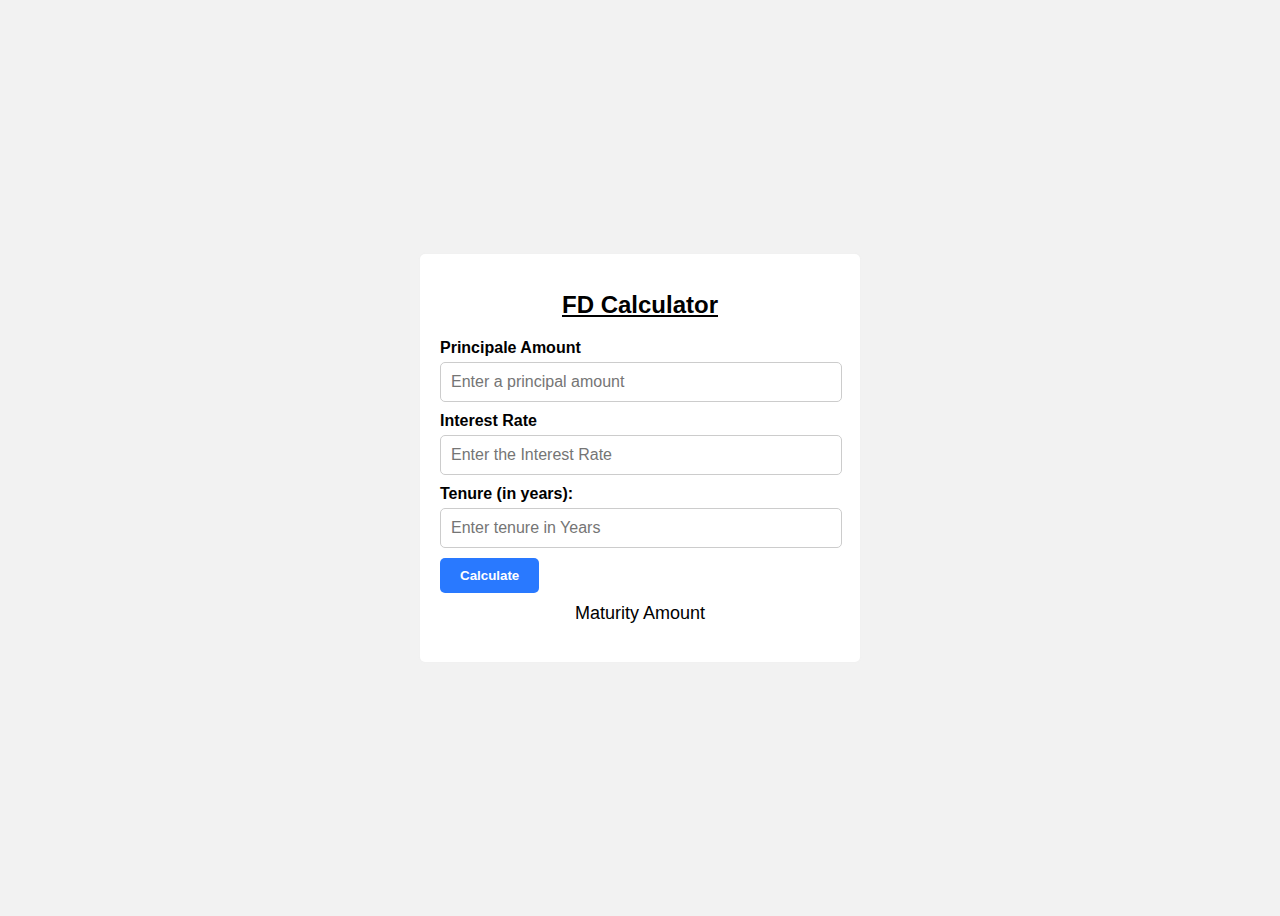
<file: 1.Projects-Calculator-FD/index.html>
<!DOCTYPE html>
<html lang="en">
    <head>
        <meta charset="UTF-8" />
        <meta name="viewport" content="width=device-width, initial-scale=1.0" />
        <link rel="stylesheet" href="styles.css" />
        <title>FD calculator</title>
    </head>
    <body>
        <div class="container">
            <h1>FD Calculator</h1>
            <div class="form-group">
                <label for="principle">Principale Amount</label>
                <input
                    id="principle"
                    placeholder="Enter a principal amount"
                    type="number"
                />
            </div>
            <div class="form-group">
                <label for="interestRate">Interest Rate</label>
                <input
                    id="interestRate"
                    placeholder="Enter the Interest Rate"
                    type="number"
                />
            </div>
            <div class="form-group">
                <label for="tenure">Tenure (in years):</label>
                <input
                    id="tenure"
                    placeholder="Enter tenure in Years"
                    type="number"
                />
            </div>
            <button id="calculateBtn" class="calculate-btn">Calculate</button>
            <p id="result" class="result">Maturity Amount</p>
        </div>
        <script src="script.js"></script>
    </body>
</html>
</file>
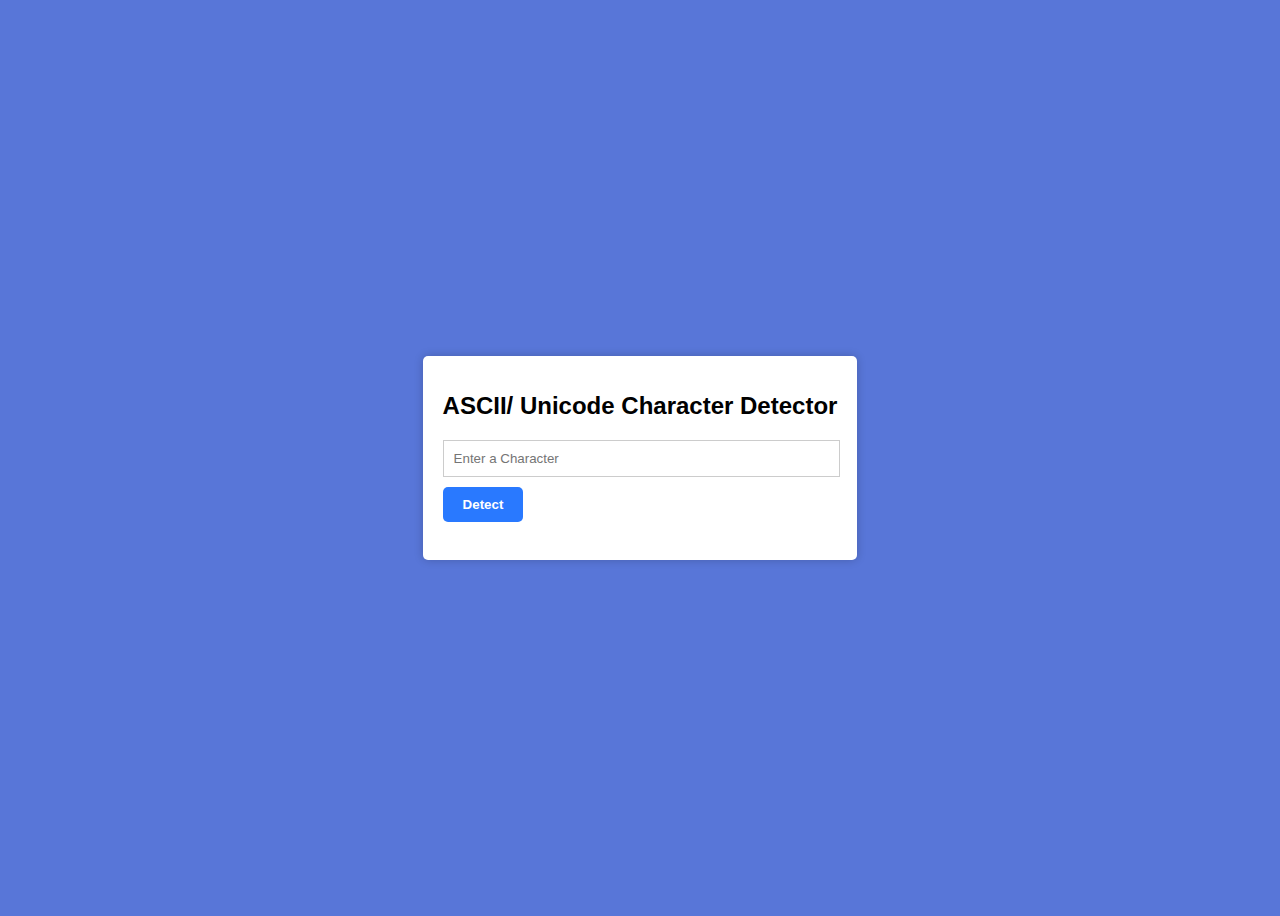
<file: 1.Projects-Calculator-FD/public/11.Project_Unicode_Char_Detector/index.html>
<!DOCTYPE html>
<html lang="en">
    <head>
        <meta charset="UTF-8" />
        <meta name="viewport" content="width=device-width, initial-scale=1.0" />
        <link rel="stylesheet" href="styles.css" />
        <title>ASCII/ Unicode Character Detector</title>
    </head>
    <body>
        <div class="container">
            <h1>ASCII/ Unicode Character Detector</h1>
            <input
                type="text"
                id="characterInput"
                maxlength="1"
                placeholder="Enter a Character"
            />
            <button onclick="detectCharacter()">Detect</button>
            <p id="result"></p>
        </div>
        <script src="script.js"></script>
    </body>
</html>
</file>
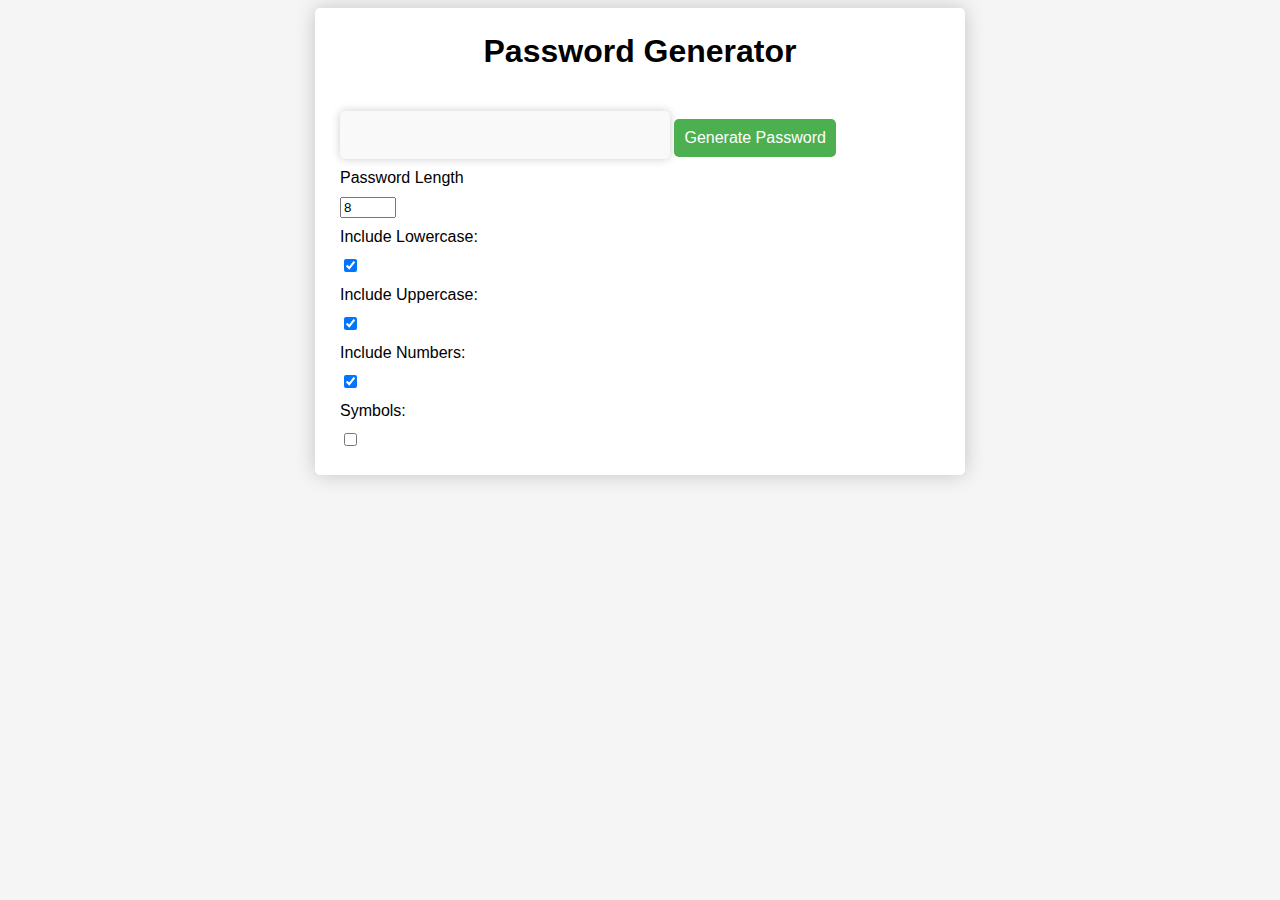
<file: 1.Projects-Calculator-FD/public/2.Project_Password_Generator/index.html>
<!DOCTYPE html>
<html lang="en">
    <head>
        <meta charset="UTF-8" />
        <meta name="viewport" content="width=device-width, initial-scale=1.0" />
        <link rel="stylesheet" href="style.css" />
        <title>Password Generator</title>
    </head>
    <body>
        <div class="container">
            <h1>Password Generator</h1>
            <div class="password">
                <input type="text" id="password" readonly />
                <button type="button" id="generate">Generate Password</button>
            </div>
            <div class="options">
                <label for="length">Password Length</label>
                <input type="number" id="length" value="8" min="8" max="64" />
                <label for="lowercase">Include Lowercase:</label>
                <input type="checkbox" id="lowercase" checked />
                <label for="uppercase">Include Uppercase:</label>
                <input type="checkbox" id="uppercase" checked />
                <label for="Numbers">Include Numbers:</label>
                <input type="checkbox" id="numbers" checked />
                <label for="Symbols">Symbols:</label>
                <input type="checkbox" id="symbols" />
            </div>
        </div>

        <script src="scripts.js"></script>
    </body>
</html>
</file>
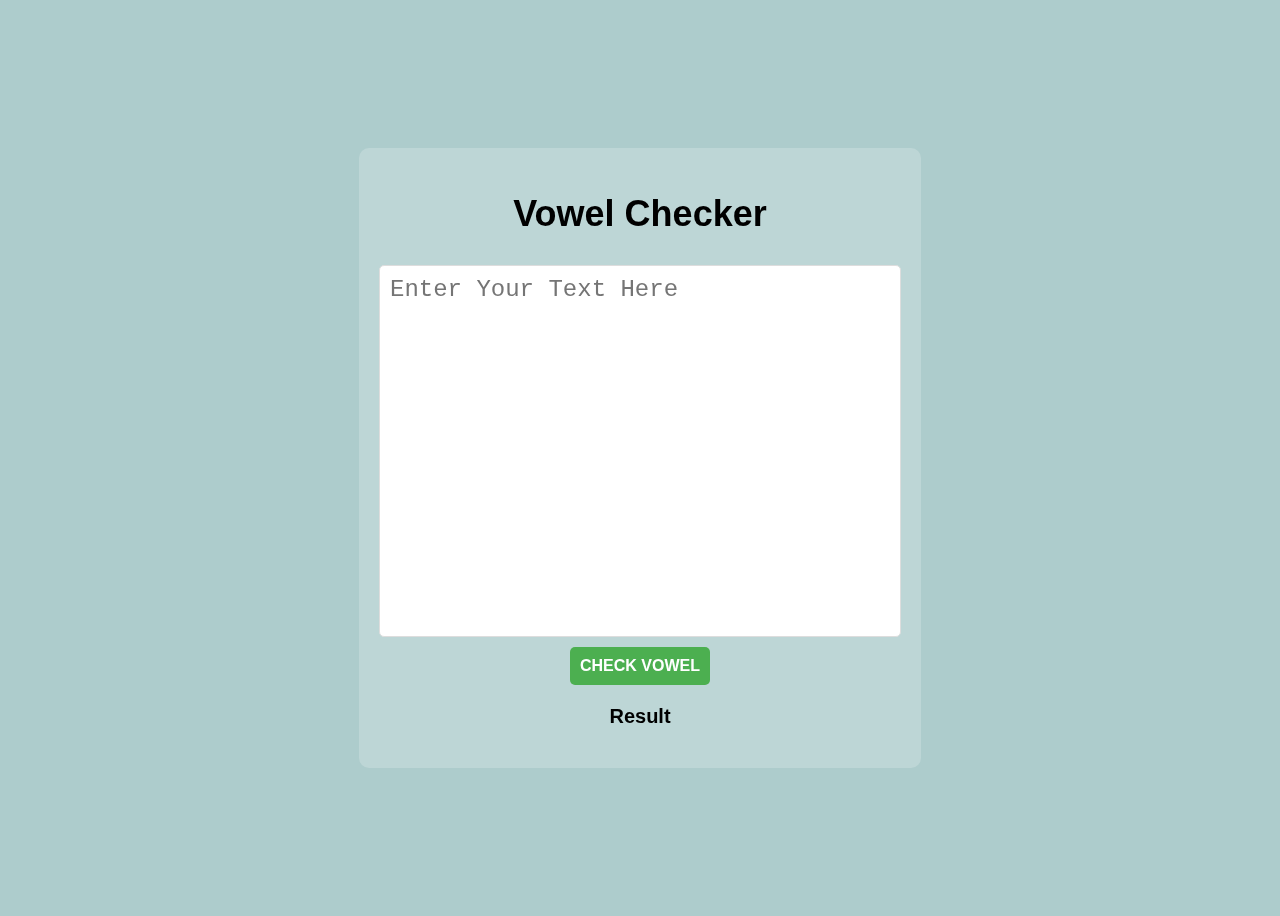
<file: 1.Projects-Calculator-FD/public/3.Project_Vowel_Checker/index.html>
<!DOCTYPE html>
<html lang="en">
    <head>
        <meta charset="UTF-8" />
        <meta name="viewport" content="width=device-width, initial-scale=1.0" />
        <link rel="stylesheet" href="style.css" />
        <title>Vowel Checker/Counter</title>
    </head>
    <body>
        <div class="container">
            <h1>Vowel Checker</h1>
            <textarea
                name=""
                id="inputText"
                placeholder="Enter Your Text Here"
            ></textarea>
            <button onclick="checkVowels()">Check Vowel</button>
            <p id="result">Result</p>
        </div>
        <script src="script.js"></script>
    </body>
</html>
</file>
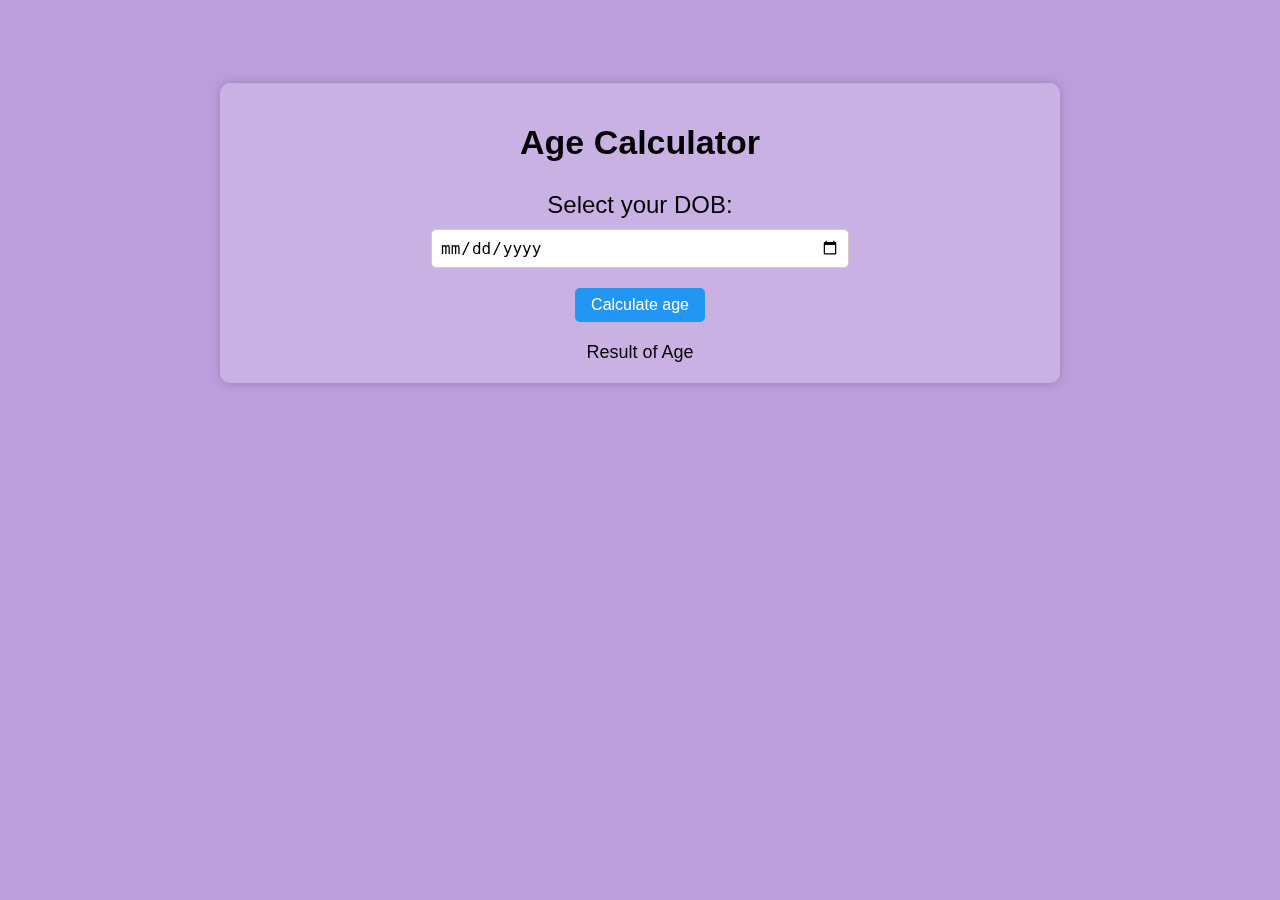
<file: 1.Projects-Calculator-FD/public/4.Project_Age_Calculator/index.html>
<!DOCTYPE html>
<html lang="en">
    <head>
        <meta charset="UTF-8" />
        <meta name="viewport" content="width=device-width, initial-scale=1.0" />
        <link rel="stylesheet" href="styles.css" />
        <title>Age Calculator</title>
    </head>
    <body>
        <div class="age-calculator">
            <h2>Age Calculator</h2>
            <div>
                <label for="">Select your DOB:</label>
                <input type="date" id="dob" />
            </div>
            <div>
                <button id="calculate-btn">Calculate age</button>
                <div id="result">Result of Age</div>
            </div>
        </div>

        <script src="script.js"></script>
    </body>
</html>
</file>
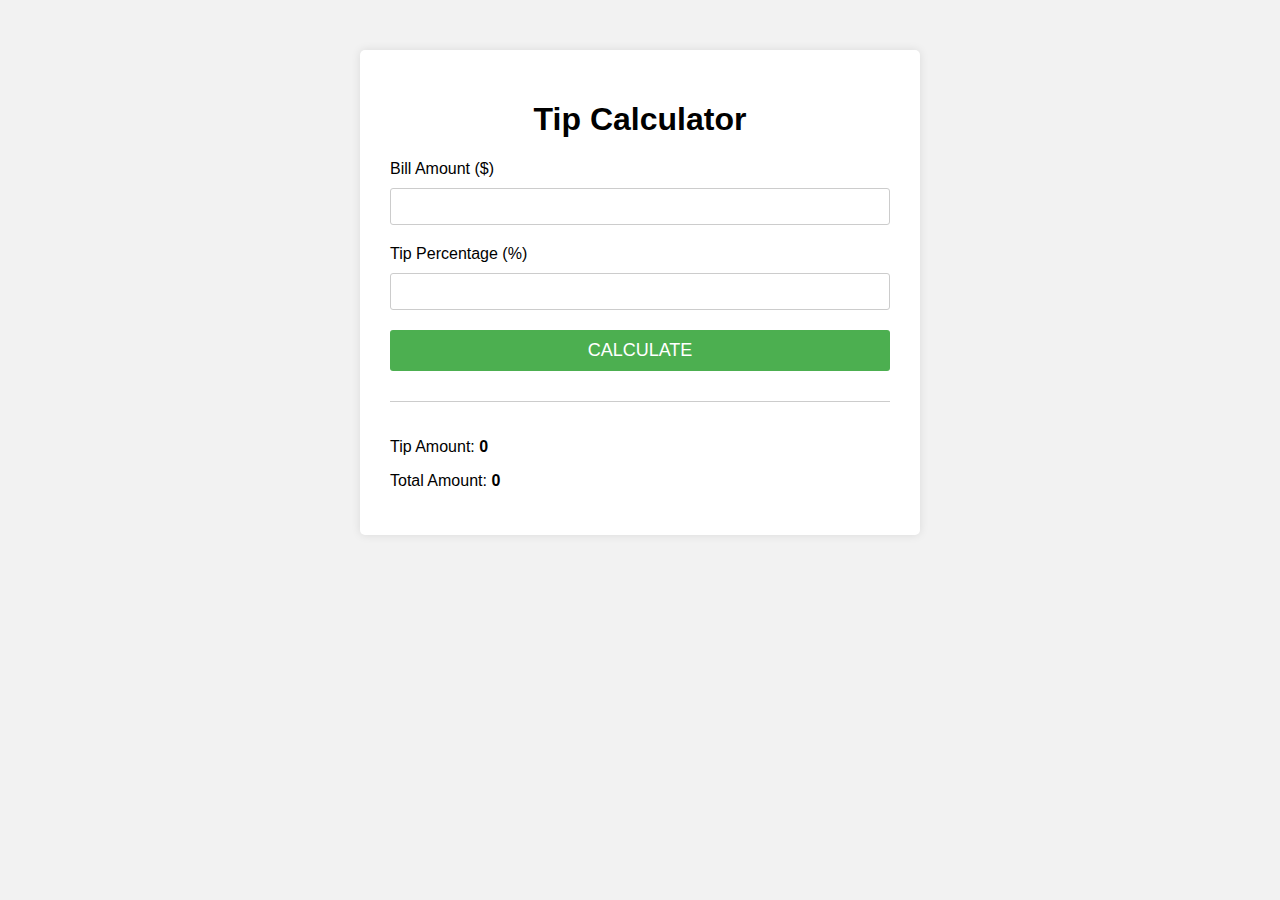
<file: 1.Projects-Calculator-FD/public/5.Project_Tip_Calculator/index.html>
<!DOCTYPE html>
<html lang="en">
    <head>
        <meta charset="UTF-8" />
        <meta name="viewport" content="width=device-width, initial-scale=1.0" />
        <link rel="stylesheet" href="style.css" />
        <title>Tip Calculator</title>
    </head>
    <body>
        <div class="calculate">
            <h1>Tip Calculator</h1>
            <form>
                <label for="">Bill Amount ($)</label>
                <input type="number" id="bill-amount" required />
                <label for="">Tip Percentage (%)</label>
                <input type="number" id="tip-percentage" required />
                <button type="button" onclick="calculateTip()">
                    Calculate
                </button>
            </form>
            <div class="results">
                <p>Tip Amount: <span id="tip-amount">0</span></p>
                <p>Total Amount: <span id="total-amount">0</span></p>
            </div>
        </div>
        <script src="script.js"></script>
    </body>
</html>
</file>
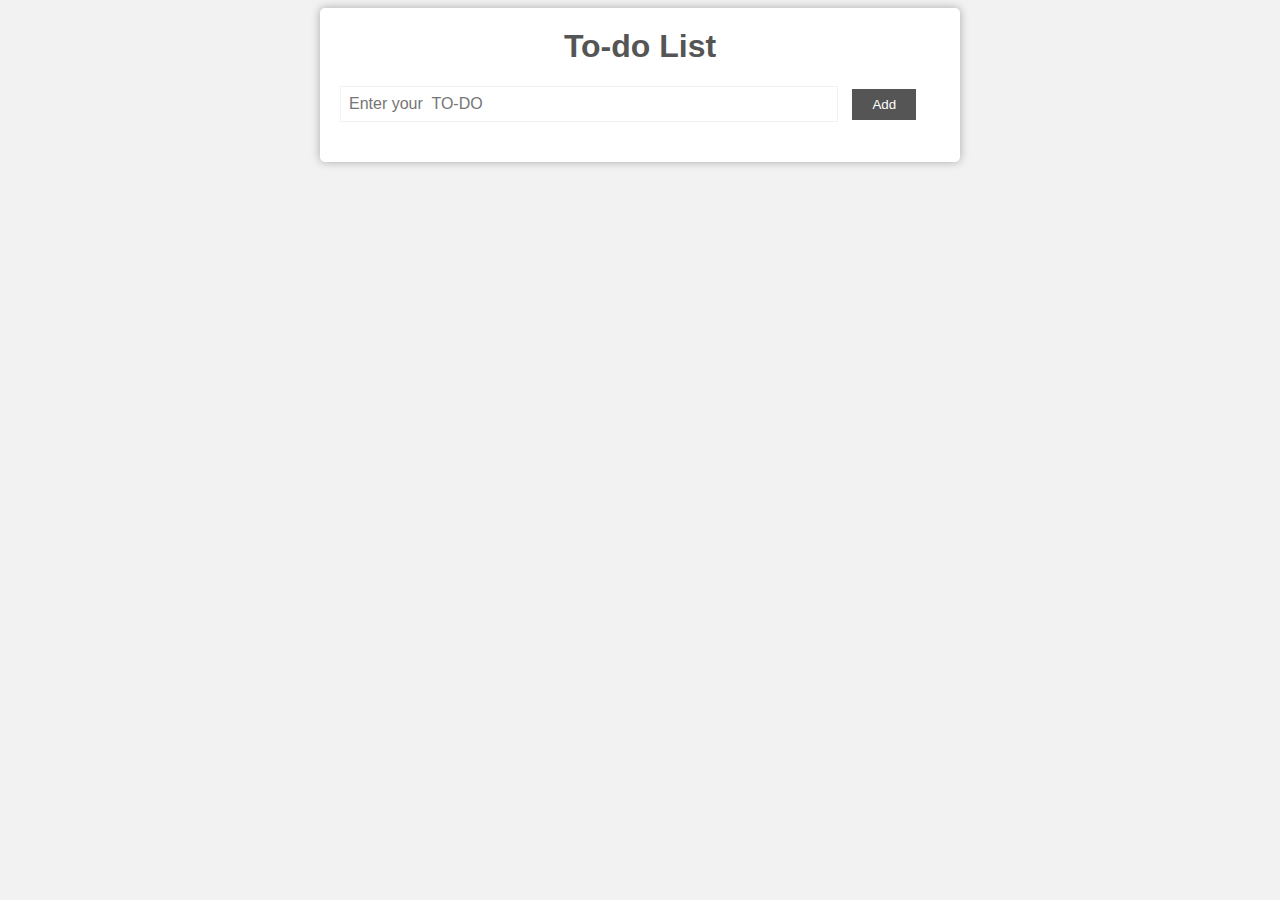
<file: 1.Projects-Calculator-FD/public/6.Project_Todo_List/index.html>
<!DOCTYPE html>
<html lang="en">
    <head>
        <meta charset="UTF-8" />
        <meta name="viewport" content="width=device-width, initial-scale=1.0" />
        <link rel="stylesheet" href="style.css" />
        <title>TodoList</title>
    </head>
    <body>
        <div class="container">
            <h1>To-do List</h1>
            <input
                type="text"
                id="newTodoInput"
                placeholder="Enter your  TO-DO"
            />
            <button id="addTodoBtn">Add</button>
            <ul id="todoList"></ul>
        </div>

        <script src="script.js"></script>
    </body>
</html>
</file>
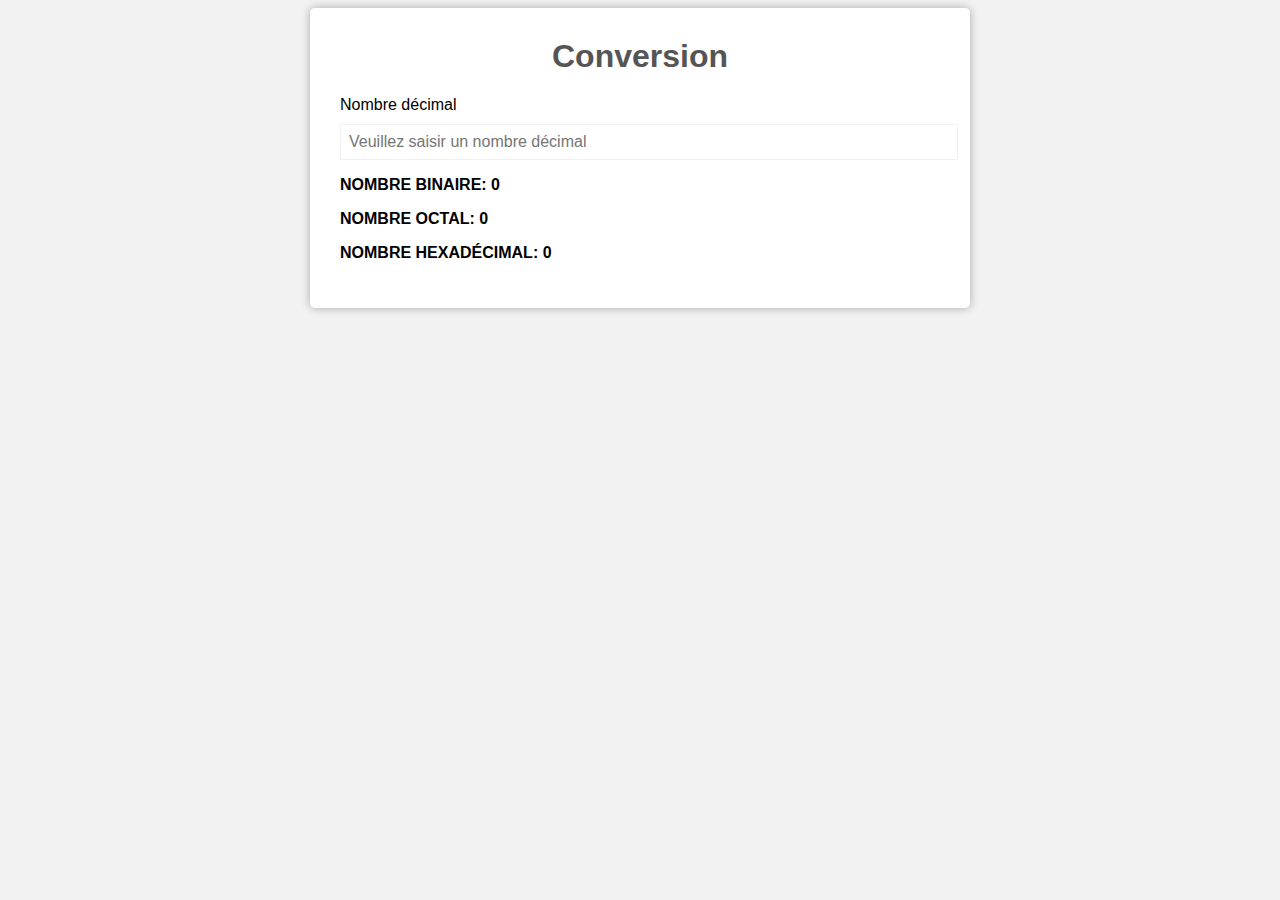
<file: 1.Projects-Calculator-FD/public/7.Project_Conversion_Binaire/index.html>
<!DOCTYPE html>
<html lang="en">
    <head>
        <meta charset="UTF-8" />
        <meta name="viewport" content="width=device-width, initial-scale=1.0" />
        <link rel="stylesheet" href="style.css" />
        <title>Conversion</title>
    </head>
    <body>
        <div class="container">
            <h1>Conversion</h1>
            <label for="">Nombre décimal</label>
            <input
                type="number"
                id="nombre-decimal"
                placeholder="Veuillez saisir un nombre décimal"
            />
            <p>Nombre binaire: <span id="binaire">0</span></p>
            <p>Nombre octal: <span id="octal">0</span></p>
            <p>Nombre hexadécimal: <span id="hexadecimal">0</span></p>
        </div>
        <script src="script.js"></script>
    </body>
</html>
</file>
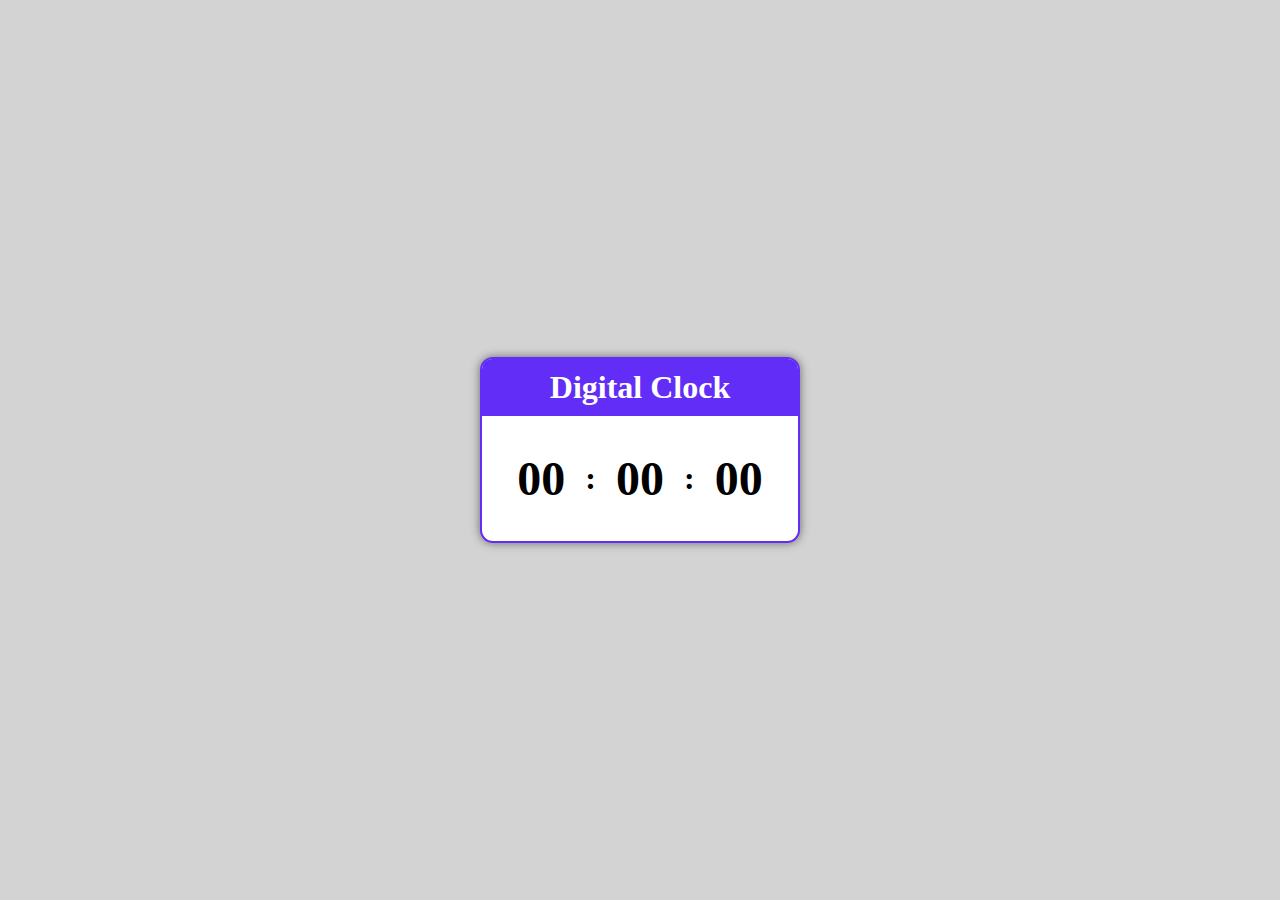
<file: 1.Projects-Calculator-FD/public/8.Project_Digital_Clock/index.html>
<!DOCTYPE html>
<html lang="en">
    <head>
        <meta charset="UTF-8" />
        <meta name="viewport" content="width=device-width, initial-scale=1.0" />
        <link rel="stylesheet" href="style.css" />
        <title>Digital Clock</title>
    </head>
    <body>
        <div class="container">
            <div class="card">
                <h1>Digital Clock</h1>
                <div class="clock">
                    <span class="time-element" id="hours">00</span>
                    <span class="column-element">:</span>
                    <span class="time-element" id="minutes">00</span>
                    <span class="column-element">:</span>
                    <span class="time-element" id="seconds">00</span>
                </div>
            </div>
        </div>
        <script src="script.js"></script>
    </body>
</html>
</file>
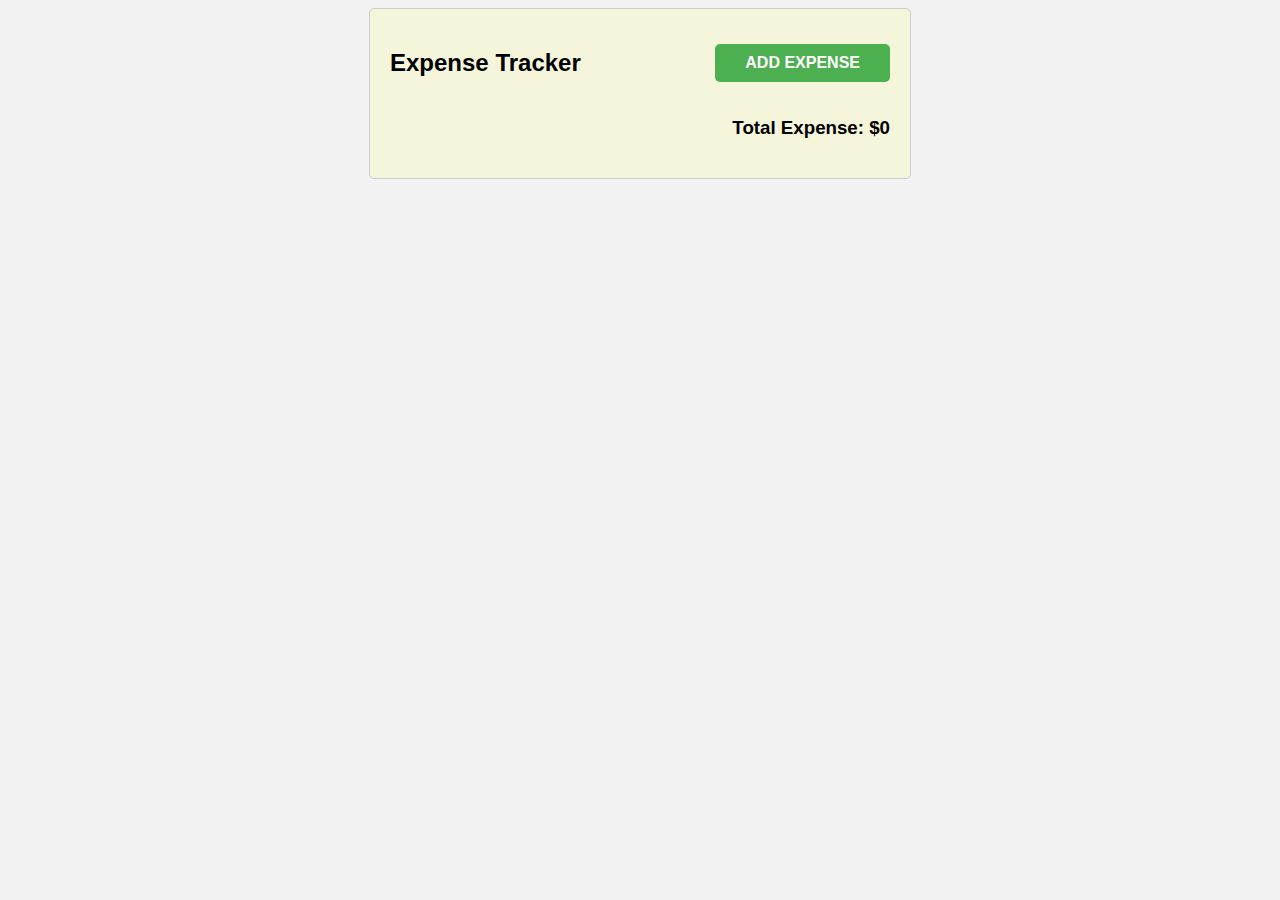
<file: 1.Projects-Calculator-FD/public/9.Project_Expense_Tracker_App/index.html>
<!DOCTYPE html>
<html lang="en">
    <head>
        <meta charset="UTF-8" />
        <meta name="viewport" content="width=device-width, initial-scale=1.0" />
        <link rel="stylesheet" href="style.css" />
        <title>Expense Tracker App</title>
    </head>
    <body>
        <div class="expense-tracker">
            <div class="expense-header">
                <h2>Expense Tracker</h2>
                <button class="add-expense-btn">Add Expense</button>
            </div>
            <div class="expense-list"></div>
            <div class="total-expense">
                <h3>Total Expense: $0</h3>
            </div>
        </div>

        <script src="script.js"></script>
    </body>
</html>
</file>
<file: 1.Projects-Calculator-FD/styles.css>
body {
    font-family: Arial, sans-serif;
    background-color: #f2f2f2;
    display: flex;
    justify-content: center;
    align-items: center;
    height: 100vh;
}
.container {
    background-color: #ffffff;
    border-radius: 5px;
    padding: 20px;
    box-shadow: 0px 0px 2px rgba(198, 193, 193, 0.1);
    max-width: 400px;
    width: 100%;
}
.container:hover {
    box-shadow: 5px 5px 20px rgba(0, 0, 0, 0.1);
}
h1 {
    font-size: 24px;
    text-align: center;
    text-decoration: underline;
    margin-bottom: 20px;
}
.form-group {
    margin-bottom: 10px;
}
.form-group label {
    display: block;
    font-weight: bolder;
    margin-bottom: 5px;
}
.form-group input {
    width: 95%;
    padding: 10px;
    font-size: 16px;
    border: 1px solid #ccc;
    border-radius: 5px;
}
.result {
    font-size: 18px;
    text-align: center;
    margin-top: 10px;
}
.calculate-btn {
    padding: 10px 20px;
    background-color: #2979ff;
    color: #fff;
    border: none;
    font-weight: bolder;
    border-radius: 5px;
    cursor: pointer;
}
.calculate-btn:hover {
    background-color: #448aaf;
}
</file>
<file: 1.Projects-Calculator-FD/public/11.Project_Unicode_Char_Detector/styles.css>
body {
    font-family: Arial, Helvetica, sans-serif;
    display: flex;
    justify-content: center;
    align-items: center;
    height: 100vh;
    background-color: #5876d8;
}
.container {
    padding: 20px;
    border-radius: 5px;
    background-color: #fff;
    box-shadow: 0 0 10px rgba(0, 0, 0, 0.2);
    max-width: 400px;
}
h1 {
    font-size: 24px;
    text-align: center;
    margin-bottom: 20px;
}
input[type="text"] {
    width: 95%;
    padding: 10px;
    border: 1px solid #ccc;
    margin-bottom: 10px;
}
button {
    padding: 10px 20px;
    background-color: #2979ff;
    color: #fff;
    border: none;
    border-radius: 5px;
    font-weight: bold;
    cursor: pointer;
}
button:hover {
    background-color: #448aff;
}
#result {
    font-size: 18px;
    text-align: center;
    margin-top: 10px;
}
</file>
<file: 1.Projects-Calculator-FD/public/2.Project_Password_Generator/style.css>
body {
    background-color: #f5f5f5;
    font-family: Arial, sans-serif;
}
.container {
    max-width: 600px;
    margin: 0 auto;
    padding: 25px;
    border-radius: 5px;
    box-shadow: 0 0 20px rgba(0, 0, 0, 0.2);
    background-color: #fff;
}
h1 {
    text-align: center;
    margin-top: 0;
}
label {
    display: flex;
    align-items: center;
    margin: 10px 0;
}
#password {
    margin-top: 20px;
    font-size: 24px;
    text-align: center;
    padding: 10px;
    border: none;
    border-radius: 5px;
    background-color: #f9f9f9;
    box-shadow: 0 0 10px rgba(0, 0, 0, 0.2);
}
#generate {
    margin-top: 20px;
    background-color: #4caf50;
    color: white;
    border: none;
    border-radius: 5px;
    padding: 10px;
    font-size: 16px;
    cursor: pointer;
}
#generate:hover {
    background-color: #3e8e41;
}
</file>
<file: 1.Projects-Calculator-FD/public/3.Project_Vowel_Checker/style.css>
body {
    background-color: rgb(173, 204, 204);
    font-family: Arial, sans-serif;
    display: flex;
    justify-content: center;
    align-items: center;
    height: 100vh;
}
.container {
    background-color: rgba(255, 255, 255, 0.2);
    backdrop-filter: blur(10px);
    box-shadow: 0, 0, 10px rgba(0, 0, 0, 0.2);
    border-radius: 10px;
    padding: 20px;
    display: flex;
    flex-direction: column;
    align-items: center;
}
.container:hover {
    box-shadow: 0, 4, 20px rgba(0, 0, 0, 0.3);
}
h1 {
    font-size: 36px;
    margin-bottom: 20px;
}
textarea {
    width: 500px;
    height: 350px;
    margin: 10px auto;
    display: block;
    font-size: 24px;
    padding: 10px;
    border: 1px solid #dddddd;
    border-radius: 5px;
    resize: none;
}
button {
    padding: 10px;
    background-color: #4caf50;
    color: #fff;
    border: none;
    font-size: 16px;
    text-transform: uppercase;
    font-weight: bold;
    border-radius: 5px;
    cursor: pointer;
    transition: background-color 0.3s ease;
}
button:hover {
    background-color: #45a049;
}
#result {
    font-size: 20px;
    margin-top: 20px;
    color: #000000;
    font-weight: bold;
}
</file>
<file: 1.Projects-Calculator-FD/public/4.Project_Age_Calculator/styles.css>
body {
    background-color: rgb(188, 158, 221);
    display: flex;
    justify-content: center;
    align-items: center;
    height: 50vh;
}
.age-calculator {
    width: 800px;
    margin: 0 auto;
    text-align: center;
    font-family: Arial, sans-serif;
    background-color: rgba(255, 255, 255, 0.2);
    backdrop-filter: blur(10px);
    box-shadow: 0 0 10px rgba(0, 0, 0, 0.2);
    padding: 20px;
    border-radius: 10px;
    display: flex;
    flex-direction: column;
    align-items: center;
}
h2 {
    font-size: 34px;
    margin-top: 20px;
}
label {
    display: block;
    margin-bottom: 10px;
    font-size: 24px;
}
input[type="date"] {
    padding: 8px;
    font-size: 16px;
    border-radius: 5px;
    border: 1px solid #ccc;
    width: 400px;
    margin-bottom: 20px;
}
button {
    padding: 8px 16px;
    font-size: 16px;
    border-radius: 5px;
    border: none;
    background-color: #2196f3;
    cursor: pointer;
    color: #fff;
    transition: background-color 0.3s ease;
}
button:hover {
    background-color: #0d8bf0;
}
#result {
    margin-top: 20px;
    font-size: 18px;
}
</file>
<file: 1.Projects-Calculator-FD/public/5.Project_Tip_Calculator/style.css>
body {
    background-color: #f2f2f2;
    font-family: Arial, sans-serif;
    margin: 0;
    padding: 0;
}
.calculate {
    max-width: 500px;
    margin: 50px auto;
    background-color: #fff;
    padding: 30px;
    border-radius: 5px;
    box-shadow: 0 0 10px rgba(0, 0, 0, 0.1);
}
h1 {
    text-align: center;
}
form {
    display: flex;
    flex-direction: column;
}
label {
    margin-bottom: 10px;
}
input {
    padding: 10px;
    margin-bottom: 20px;
    border: 1px solid #ccc;
    border-radius: 3px;
}
button {
    padding: 10px;
    background-color: #4caf50;
    color: #fff;
    border: none;
    border-radius: 3px;
    cursor: pointer;
    font-size: 18px;
    text-transform: uppercase;
}
button:hover {
    background-color: #3e8e41;
}
.results {
    margin-top: 30px;
    border-top: 1px solid #ccc;
    padding-top: 20px;
}
.results p {
    margin-bottom: 15px;
}
.results span {
    font-weight: bold;
}
</file>
<file: 1.Projects-Calculator-FD/public/6.Project_Todo_List/style.css>
body {
    font-family: Arial, sans-serif;
    background-color: #f2f2f2;
}
.container {
    max-width: 600px;
    margin: 0 auto;
    padding: 20px;
    background-color: #fff;
    border-radius: 5px;
    box-shadow: 0 0 10px rgba(0, 0, 0, 0.3);
}
h1 {
    margin-top: 0;
    text-align: center;
    color: #555;
}
input[type="text"] {
    padding: 8px;
    font-size: 16px;
    border: 1px solid #f2f2f2;
    border-radius: 2px solid #ccc;
    width: 80%;
    margin-right: 10px;
}
button {
    padding: 8px 20px;
    background-color: #555;
    color: #fff;
    border: none;
    cursor: pointer;
}
button:hover {
    background-color: #333;
}
ul {
    list-style: none;
    padding: 0;
    margin-top: 20px;
}
li {
    padding: 10px;
    background-color: #eee;
    margin-bottom: 5px;
    border-radius: 5px;
    display: flex;
    justify-content: space-between;
    align-items: center;
}
li:last-child {
    margin-bottom: 0px;
}
.delete-todo-btn {
    background-color: red;
    color: white;
    border: 0;
    padding: 5px 10px;
    border-radius: 3px;
    cursor: pointer;
}
.delete-todo-btn:hover {
    background-color: #d34f2f;
}
</file>
<file: 1.Projects-Calculator-FD/public/7.Project_Conversion_Binaire/style.css>
body {
    font-family: Arial, sans-serif;
    background-color: #f2f2f2;
}
.container {
    max-width: 600px;
    margin: 0 auto;
    padding: 30px;
    background-color: #fff;
    border-radius: 5px;
    box-shadow: 0 0 10px rgba(0, 0, 0, 0.3);
}
h1 {
    margin-top: 0;
    text-align: center;
    color: #555;
}
input[type="number"] {
    padding: 8px;
    font-size: 16px;
    border: 1px solid #f2f2f2;
    border-radius: 2px solid #ccc;
    width: 100%;
    margin-top: 10px;
}
label {
    margin-bottom: 15px;
}
p {
    font-weight: bold;
    text-transform: uppercase;
}
</file>
<file: 1.Projects-Calculator-FD/public/8.Project_Digital_Clock/style.css>
* {
    padding: 0;
    margin: 0;
    box-sizing: border-box;
}
.container {
    display: flex;
    flex-direction: column;
    justify-content: center;
    align-items: center;
    height: 100vh;
    background-color: #d3d3d3;
}
.card {
    background-color: #fff;
    border-radius: 13px;
    box-shadow: 0 0 10px rgba(0, 0, 0, 0.5);
    border: 2px solid #632df8;
    max-width: 400px;
}
h1 {
    text-align: center;
    background-color: #632df8;
    padding-top: 10px;
    padding-bottom: 10px;
    margin-bottom: 10px;
    overflow: hidden;
    color: #fff;
    border-radius: 10px 10px 0 0;
}
.clock {
    padding: 25px;
    display: flex;
    align-items: center;
    margin-bottom: 10px;
}
.time-element {
    font-size: 48px;
    font-weight: bold;
    color: #000;
    margin: 0 10px;
}
.column-element {
    font-size: 32px;
    font-weight: bold;
    color: #000;
    margin: 0 10px;
}
</file>
<file: 1.Projects-Calculator-FD/public/9.Project_Expense_Tracker_App/style.css>
body {
    background-color: #f2f2f2;
    font-family: "Lucida Sans", "Lucida Sans Regular", "Lucida Grande",
        "Lucida Sans Unicode", Geneva, Verdana, sans-serif;
}
.expense-tracker {
    max-width: 500px;
    margin: 0 auto;
    padding: 20px;
    font-family: "Lucida Sans", "Lucida Sans Regular", "Lucida Grande",
        "Lucida Sans Unicode", Geneva, Verdana, sans-serif;
    border: 1px solid #ccc;
    border-radius: 5px;
    background-color: beige;
}
.expense-header {
    display: flex;
    justify-content: space-between;
    align-items: center;
    margin-bottom: 20px;
}
.add-expense-btn {
    padding: 10px 30px;
    background-color: #4caf50;
    color: #fff;
    border: none;
    font-size: 16px;
    font-weight: 600;
    text-transform: uppercase;
    border-radius: 5px;
    cursor: pointer;
    transition: background-color 0.3s ease;
}
.total-expense {
    text-align: right;
}
.expense-list {
    margin-bottom: 20px;
}
.expense-item {
    display: flex;
    justify-content: space-between;
    align-items: center;
    background-color: #f9f9f9;
    padding: 10px;
    border-radius: 5px;
    margin-bottom: 10px;
}
.expense-item-description {
    font-weight: bold;
}
.expense-item-amount {
    font-weight: bold;
}
.delete-expense-btn {
    background-color: #f44336;
    color: #fff;
    border: none;
    border-radius: 50%;
    width: 30px;
    height: 30px;
    font-size: 16px;
    font-weight: bold;
    cursor: pointer;
}
</file>
